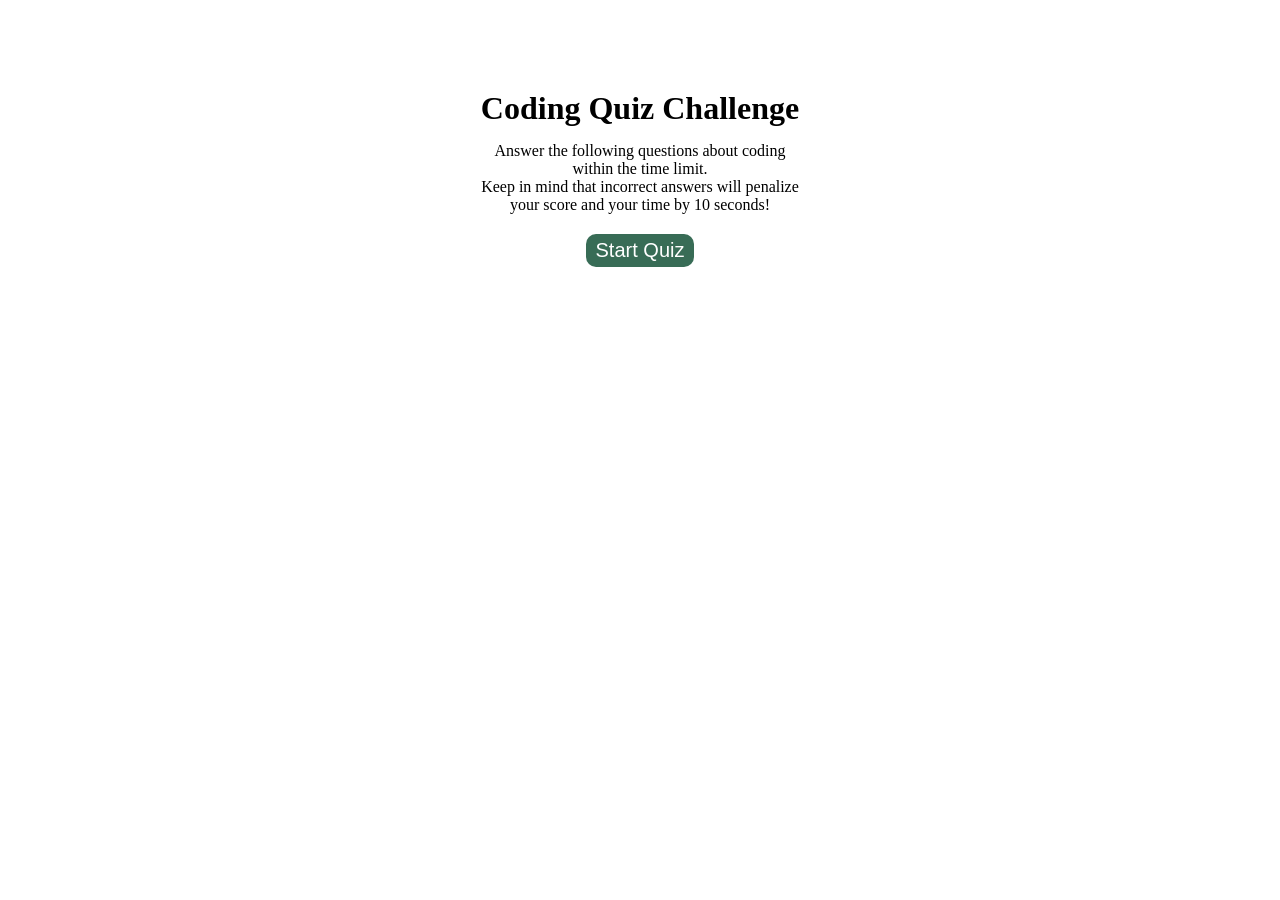
<file: index.html>
<!DOCTYPE html>
<html lang="en">
  <head>
    <meta charset="UTF-8" />
    <meta http-equiv="X-UA-Compatible" content="IE=edge" />
    <meta name="viewport" content="width=device-width, initial-scale=1.0" />
    <title>Document</title>
    <link rel="stylesheet" href="./assets/css/style.css" />
  </head>
  <body>
    <!-- div to place the countdown timer -->
    <div id="countdown"></div>

    <!-- start page with start quiz button -->
    <div id="page0" class="show">
      <h1>Coding Quiz Challenge</h1>
      <p>Answer the following questions about coding within the time limit.</p>
      <p>
        Keep in mind that incorrect answers will penalize your score and your
        time by 10 seconds!
      </p>
      <button id="btn" type="button">Start Quiz</button>
    </div>
    <!-- start of divs for each multiple choice question -->
    <div id="page1" class="hide">
      <h2>Inside which HTML element do we put the JavaScript?</h2>
      <div class="btnGroup">
        <button class="btnWrong" type="button">1. javascript</button>
        <button class="btnWrong" type="button">2. js</button>
        <button class="btnWrong" type="button">3. scripting</button>
        <button class="btnRight" type="button">4. script</button>
      </div>
    </div>
    <div id="page2" class="hide">
      <h2>
        Which of the following creates a variable named playerName and stores
        the name "David" in it?
      </h2>
      <div class="btnGroup">
        <button class="btnWrong" type="button">
          1. var "playerName" = David;
        </button>
        <button class="btnWrong" type="button">
          2. var playerName = David;
        </button>
        <button class="btnWrong" type="button">
          3. variable playerName = "David";
        </button>
        <button class="btnRight" type="button">
          4. var playerName = "David";
        </button>
      </div>
    </div>
    <div id="page3" class="hide">
      <h2>How would you 'call a function' named sayHello?</h2>
      <div class="btnGroup">
        <button class="btnWrong" type="button">1. function(sayHello);</button>
        <button class="btnWrong" type="button">2. sayHello;</button>
        <button class="btnWrong" type="button">3. run sayHello();</button>
        <button class="btnRight" type="button">4. sayHello();</button>
      </div>
    </div>
    <div id="page4" class="hide">
      <h2>
        Which of the following words indicates the "vocabulary" of a programming
        language?
      </h2>
      <div class="btnGroup">
        <button class="btnWrong" type="button">1. Values</button>
        <button class="btnWrong" type="button">2. Variables</button>
        <button class="btnWrong" type="button">3. Control structures</button>
        <button class="btnRight" type="button">4. Syntax</button>
      </div>
    </div>
    <!-- end page for quiz to show score and submit score and initials -->
    <div id="pageEnd" class="hide">
      <h1 id="allDone" class="hide">All Done!</h1>
      <h1 id="gameOver" class="hide">Time's Up!</h1>
      <h3 id="score">You have run out of time, making your final score 0</h3>
      <form action="score">
        <label for="initials">Enter intitials: </label>
        <input type="text" id="saveInitials" name="initials" />
        <input id="submit" type="submit" />
      </form>
    </div>
    <!-- page to see last highscore with initials, go back button and clear score button -->
    <div id="pageHighScores" class="hide">
      <h1>Highscore</h1>
      <p><strong>Score:</strong> <span id="highScoreSpan"></span></p>
      <button id="goBack">Go Back</button>
      <button id="clearScores">Clear Highscore</button>
    </div>

    <!-- divs for correct and wrong tags that pop up when multiple choice answer is clicked -->
    <div class="hide" id="correct">
      <p>Correct! :)</p>
    </div>
    <div class="hide" id="wrong">
      <p>Wrong :(</p>
    </div>

    <script src="./assets/javascript/script.js"></script>
  </body>
</html>
</file>
<file: assets/css/style.css>
/* Makes all elements default margin/padding */
* {
  margin: 0;
  padding: 0;
}

/* sets display for pages when shown and hidden */
.show {
  display: block;
  padding-left: 475px;
  padding-right: 475px;
  text-align: left;
}

.hide {
  display: none;
}

/* centers the first and last page */
#page0,
#pageEnd,
#pageHighScores {
  text-align: center;
}

/* sets display for each h1 element */
h1 {
  padding-bottom: 15px;
  padding-top: 50px;
}

/* sets display for all buttons */
button {
  margin: 20px;
  padding: 5px;
}

.btnGroup button {
  background-color: #386c56;
  border: 1px #386c56;
  color: white;
  display: block;
  border-radius: 10px;
  padding-right: 10px;
  padding-left: 10px;
}

#btn,
#submit,
#goBack,
#clearScores {
  background-color: #386c56;
  border: 1px #386c56;
  color: white;
  border-radius: 10px;
  padding-right: 10px;
  padding-left: 10px;
  font-size: 20px;
}

/* sets font size for the form on last page */
form {
  font-size: 20px;
}

/* font changes and display for countdown */
#countdown {
  font-size: 30px;
  font-weight: bolder;
  text-align: center;
  padding: 20px;
}

/* sets display for correct and wrong pop-ups */
#correct,
#wrong {
  font-size: 30px;
  text-align: center;
  font-weight: bolder;
}

/* sets display for h1 element on last page */
#allDone,
#gameOver {
  text-align: center;
  padding-bottom: 15px;
  padding-left: 0%;
  padding-right: 0%;
}

/* sets display for score  */
#score {
  padding-top: 10px;
  padding-bottom: 10px;
}
</file>
